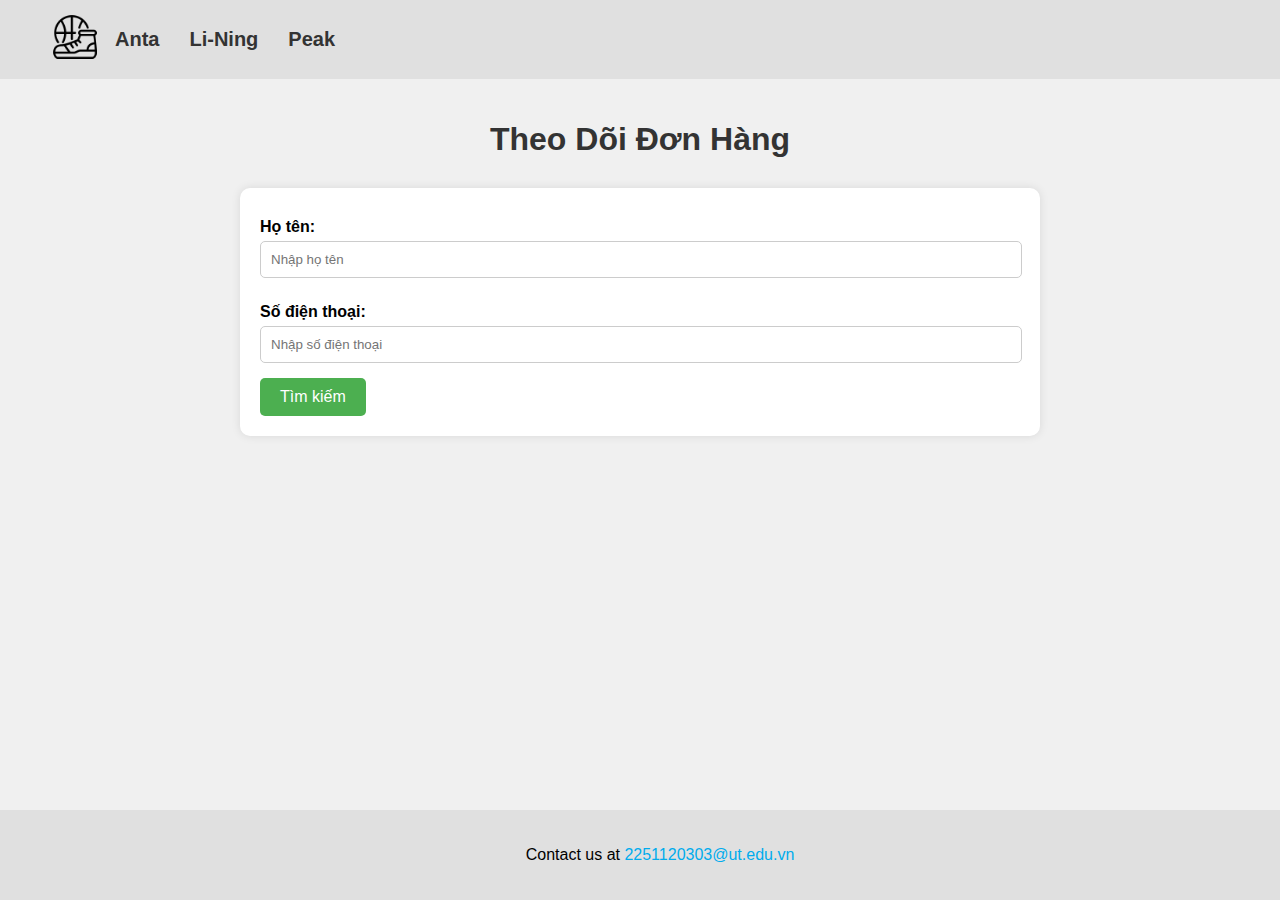
<file: order-tracking.html>
<!DOCTYPE html>
<html lang="vi">
<head>
    <meta charset="UTF-8">
    <meta name="viewport" content="width=device-width, initial-scale=1.0">
    <title>Theo Dõi Đơn Hàng</title>
    <link rel="stylesheet" href="./css/order-tracking.css">
</head>
<body>
    <header>
        <div class="logo">
            <a href="index.html"><img src="./images/logo.png" alt="Store Logo"></a>
        </div>
        <div class="menu">
            <li><a href="anta.html">Anta</a></li>
            <li><a href="lining.html">Li-Ning</a></li>
            <li><a href="peak.html">Peak</a></li>
        </div>
    </header>

    <main>
        <h1>Theo Dõi Đơn Hàng</h1>
        <section class="order-search">
            <form id="order-form">
                <label for="name">Họ tên:</label>
                <input type="text" id="name" placeholder="Nhập họ tên" required>
                
                <label for="phone">Số điện thoại:</label>
                <input type="tel" id="phone" placeholder="Nhập số điện thoại" required>
                
                <button type="submit">Tìm kiếm</button>
            </form>
        </section>

        <!-- This is the section where order details will be displayed -->
        <section id="order-details" style="display:none;">
            <h2>Thông tin đơn hàng</h2>
            <div id="order-list"></div> <!-- Dynamic content will go here -->
        </section>
    </main>

    <footer>
        <p>Contact us at <a href="mailto:2251120303@ut.edu.vn">2251120303@ut.edu.vn</a></p>
    </footer>

    <script src="./js/order-tracking.js"></script>
</body>
</html>
</file>
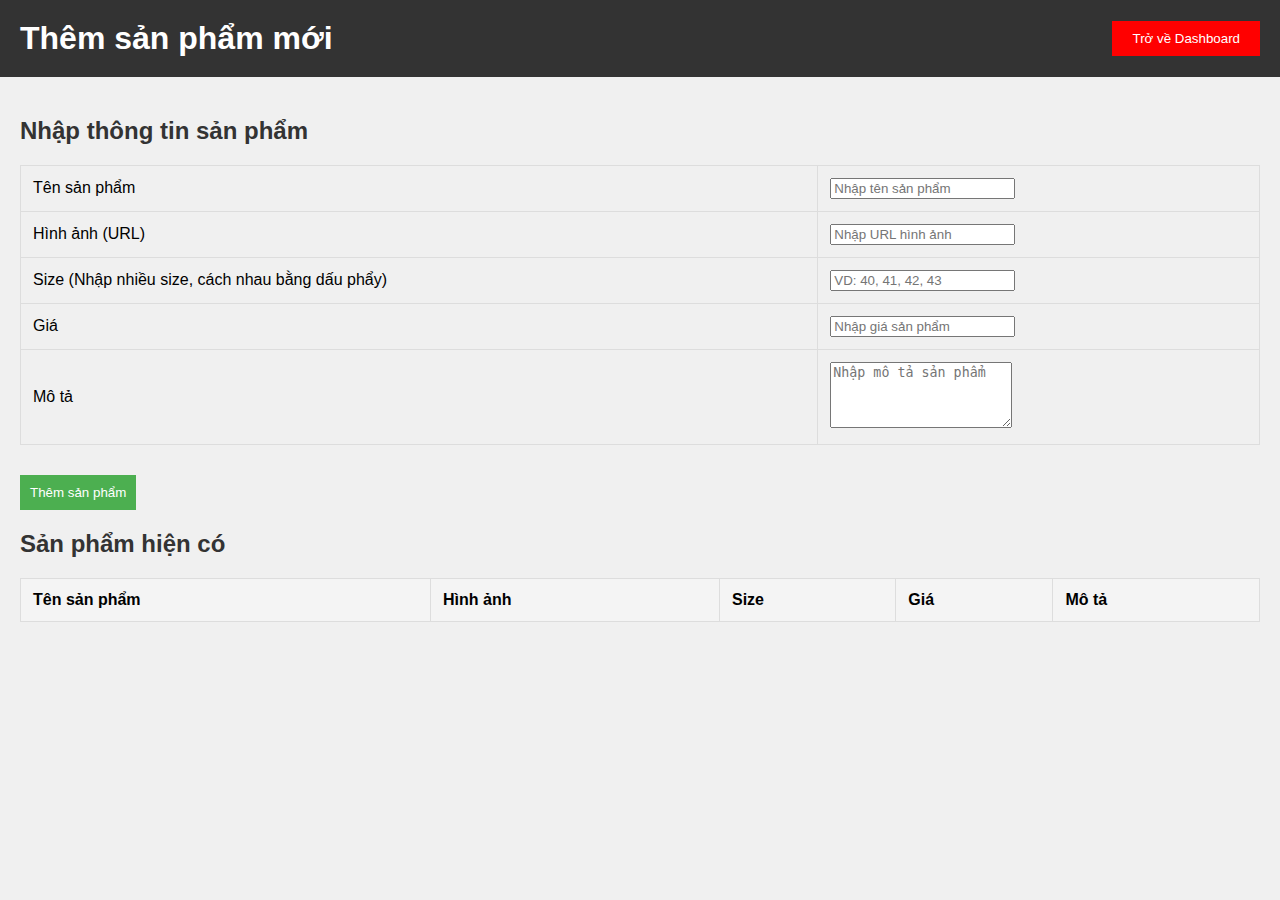
<file: admin/admin-add-product.html>
<!DOCTYPE html>
<html lang="vi">
<head>
    <meta charset="UTF-8">
    <meta name="viewport" content="width=device-width, initial-scale=1.0">
    <title>Thêm sản phẩm</title>
    <link rel="stylesheet" href="../css/admin.css">
</head>
<body>
    <header>
        <h1>Thêm sản phẩm mới</h1>
        <button onclick="window.location.href='../admin/admin-dashboard.html'">Trở về Dashboard</button>
    </header>

    <main>
        <section>
            <h2>Nhập thông tin sản phẩm</h2>
            <form id="add-product-form">
                <table>
                    <tr>
                        <td><label for="product-name">Tên sản phẩm</label></td>
                        <td><input type="text" id="product-name" placeholder="Nhập tên sản phẩm" required></td>
                    </tr>
                    <tr>
                        <td><label for="product-image">Hình ảnh (URL)</label></td>
                        <td><input type="text" id="product-image" placeholder="Nhập URL hình ảnh" required></td>
                    </tr>
                    <tr>
                        <td><label for="product-sizes">Size (Nhập nhiều size, cách nhau bằng dấu phẩy)</label></td>
                        <td><input type="text" id="product-sizes" placeholder="VD: 40, 41, 42, 43" required></td>
                    </tr>
                    <tr>
                        <td><label for="product-price">Giá</label></td>
                        <td><input type="number" id="product-price" placeholder="Nhập giá sản phẩm" required></td>
                    </tr>
                    <tr>
                        <td><label for="product-description">Mô tả</label></td>
                        <td><textarea id="product-description" placeholder="Nhập mô tả sản phẩm" rows="4" required></textarea></td>
                    </tr>
                </table>
                <button type="submit">Thêm sản phẩm</button>
            </form>
        </section>

        <section>
            <h2>Sản phẩm hiện có</h2>
            <table id="product-list-table">
                <thead>
                    <tr>
                        <th>Tên sản phẩm</th>
                        <th>Hình ảnh</th>
                        <th>Size</th>
                        <th>Giá</th>
                        <th>Mô tả</th>
                    </tr>
                </thead>
                <tbody id="product-list"></tbody>
            </table>
        </section>
    </main>

    <script src="../js/admin-add-product.js"></script>
</body>
</html>
</file>
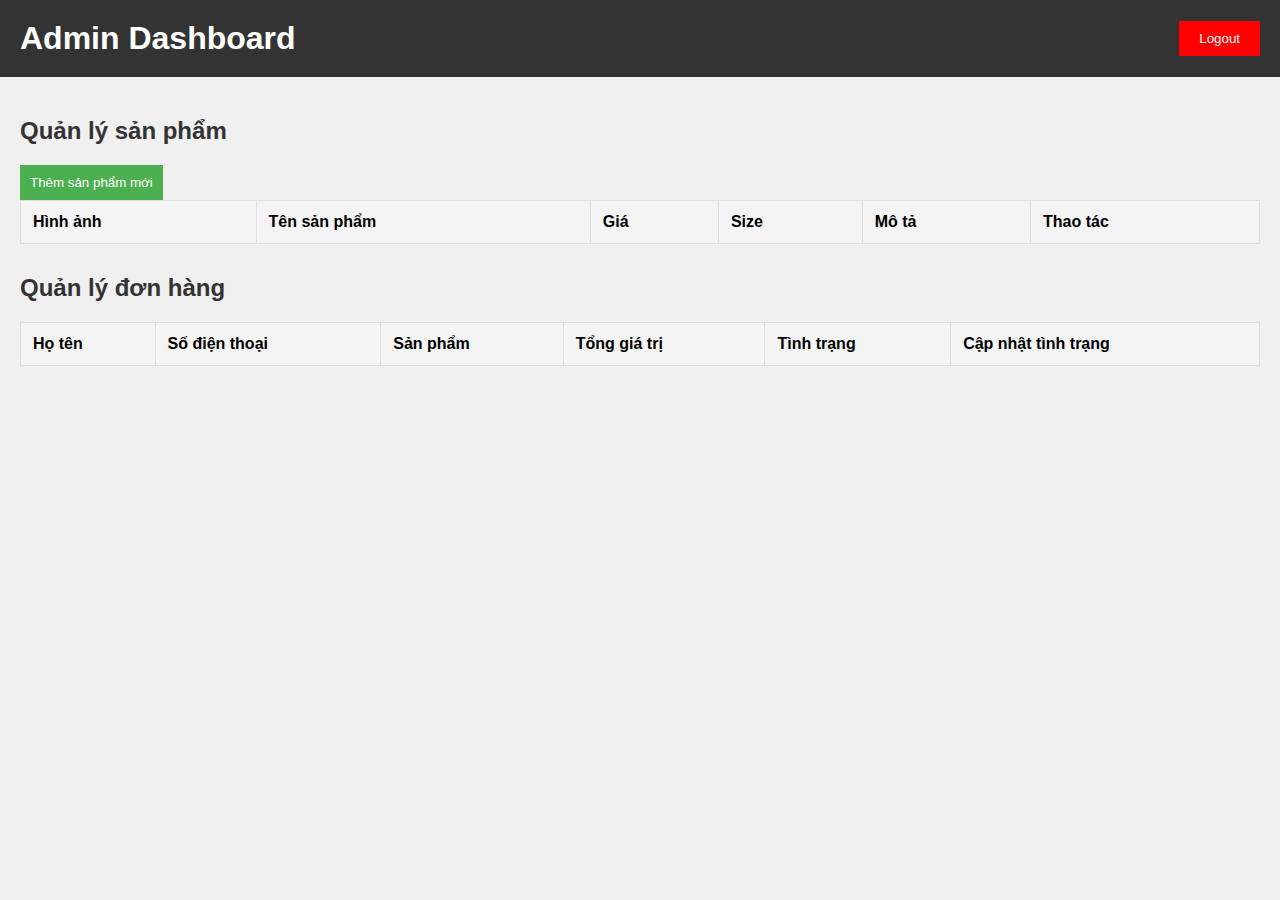
<file: admin/admin-dashboard.html>
<!DOCTYPE html>
<html lang="vi">
<head>
    <meta charset="UTF-8">
    <meta name="viewport" content="width=device-width, initial-scale=1.0">
    <title>Admin Dashboard</title>
    <link rel="stylesheet" href="../css/admin.css">
</head>
<body>
    <header>
        <h1>Admin Dashboard</h1>
        <button id="logout">Logout</button>
    </header>

    <main>
        <section>
            <h2>Quản lý sản phẩm</h2>
            <button onclick="window.location.href='admin-add-product.html'">Thêm sản phẩm mới</button>
            <table id="product-table">
                <thead>
                    <tr>
                        <th>Hình ảnh</th>
                        <th>Tên sản phẩm</th>
                        <th>Giá</th>
                        <th>Size</th>
                        <th>Mô tả</th>
                        <th>Thao tác</th>
                    </tr>
                </thead>
                <tbody id="product-list"></tbody>
            </table>
        </section>

        <section>
            <h2>Quản lý đơn hàng</h2>
            <table id="order-table">
                <thead>
                    <tr>
                        <th>Họ tên</th>
                        <th>Số điện thoại</th>
                        <th>Sản phẩm</th>
                        <th>Tổng giá trị</th>
                        <th>Tình trạng</th>
                        <th>Cập nhật tình trạng</th>
                    </tr>
                </thead>
                <tbody id="order-list"></tbody>
            </table>
        </section>
    </main>

    <script src="../js/admin-dashboard.js"></script>
</body>
</html>
</file>
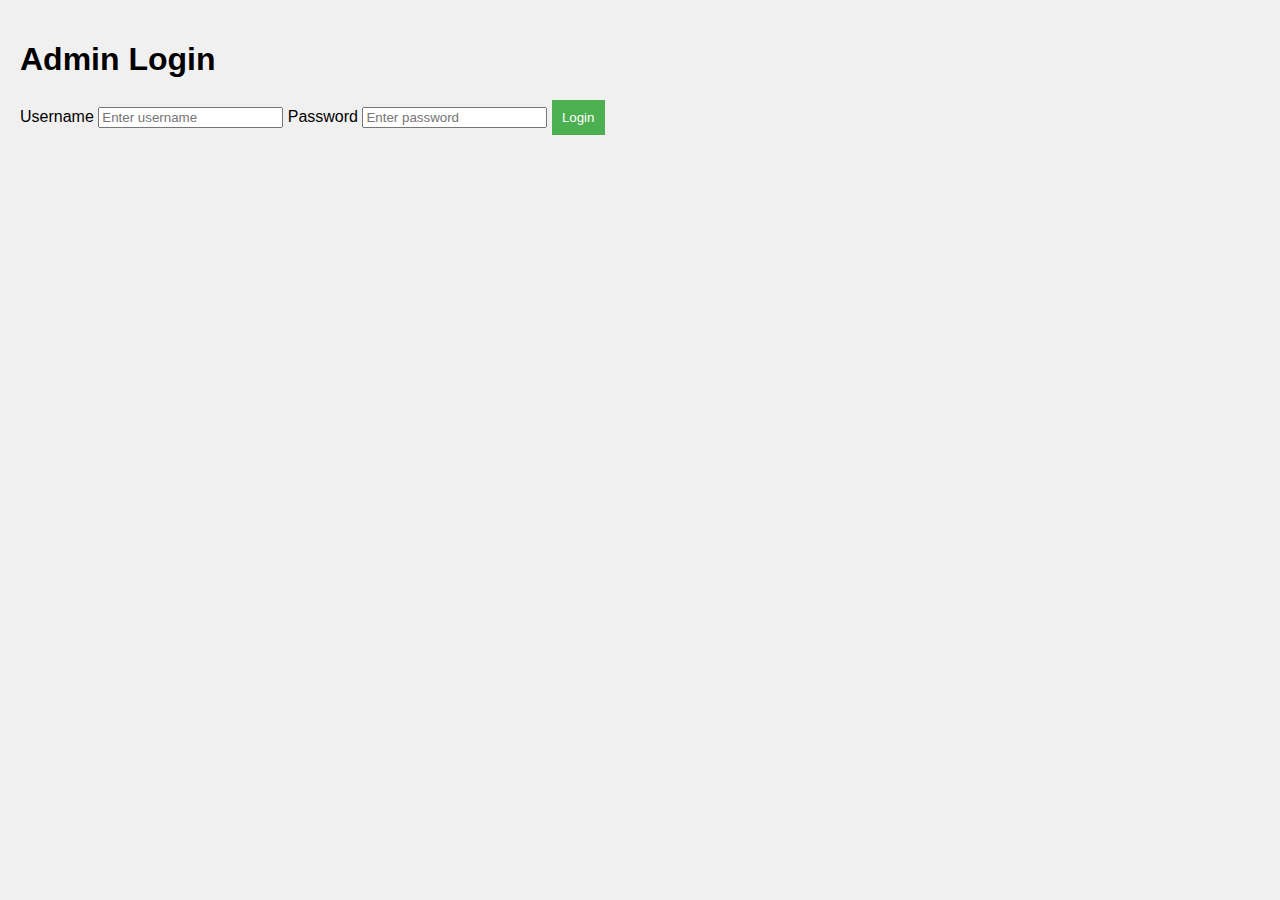
<file: admin/admin-login.html>
<!DOCTYPE html>
<html lang="vi">
<head>
    <meta charset="UTF-8">
    <meta name="viewport" content="width=device-width, initial-scale=1.0">
    <title>Admin Login</title>
    <link rel="stylesheet" href="../css/admin.css">
</head>
<body>
    <main>
        <h1>Admin Login</h1>
        <form id="login-form">
            <label for="username">Username</label>
            <input type="text" id="username" placeholder="Enter username" required>

            <label for="password">Password</label>
            <input type="password" id="password" placeholder="Enter password" required>

            <button type="submit">Login</button>
            <p id="error-message" style="color: red; display: none;">Invalid login credentials</p>
        </form>
    </main>

    <script src="../js/admin-login.js"></script>
</body>
</html>
</file>
<file: css/order-tracking.css>
/* General Styles */
body {
    font-family: Arial, sans-serif;
    margin: 0;
    padding: 0;
    background-color: #f0f0f0;
}

header {
    display: flex;
    justify-content: left;
    align-items: center;
    position: fixed;
    width: 100%;
    z-index: 999;
    background-color: #e0e0e0;
    padding: 12px 50px;
    font-size: 20px;
}

.logo img {
    height: 50px;
}

.menu {
    flex: 1;
    display: flex;
}

.menu li {
    list-style: none;
    padding: 0 15px;
}

.menu li a {
    text-decoration: none;
    color: #333;
    font-weight: bold;
}

main {
    padding: 100px 20px;
    max-width: 800px;
    margin: 0 auto;
}

h1 {
    text-align: center;
    color: #333;
    margin-bottom: 30px;
}

.order-search {
    background-color: #fff;
    padding: 20px;
    border-radius: 10px;
    box-shadow: 0 0 10px rgba(0,0,0,0.1);
    margin-bottom: 30px;
}

.order-search label {
    display: block;
    font-weight: bold;
    margin: 10px 0 5px;
}

.order-search input {
    width: calc(100% - 20px);
    padding: 10px;
    margin-bottom: 15px;
    border: 1px solid #ccc;
    border-radius: 5px;
}

.order-search button {
    background-color: #4CAF50;
    color: white;
    border: none;
    padding: 10px 20px;
    font-size: 16px;
    border-radius: 5px;
    cursor: pointer;
}

.order-search button:hover {
    background-color: #45a049;
}

#order-details {
    background-color: #fff;
    padding: 20px;
    border-radius: 10px;
    box-shadow: 0 0 10px rgba(0,0,0,0.1);
}

#order-products .product {
    display: flex;
    align-items: center;
    padding: 15px;
    border-bottom: 1px solid #ddd;
}

#order-products .product img {
    width: 100px;
    height: 100px;
    margin-right: 20px;
    border-radius: 5px;
}

#order-products .product p {
    margin: 0;
}

#order-total, #order-status {
    font-weight: bold;
    font-size: 1.2em;
    color: #333;
}

#order-details h2 {
    font-size: 1.5em;
    color: #333;
    margin-bottom: 20px;
}

footer {
    text-align: center;
    padding: 20px;
    background-color: #e0e0e0;
    position: fixed;
    width: 100%;
    bottom: 0;
}

footer a {
    color: #00aced;
    text-decoration: none;
}

footer a:hover {
    text-decoration: underline;
}
/* Order Details Table */
#order-products-table {
    width: 100%;
    border-collapse: collapse;
    margin-bottom: 20px;
}

#order-products-table th, #order-products-table td {
    border: 1px solid #ddd;
    padding: 12px;
    text-align: left;
}

#order-products-table th {
    background-color: #f4f4f4;
    color: #333;
    font-weight: bold;
}

#order-products-table td img {
    border-radius: 5px;
}

#order-products-table td {
    vertical-align: middle;
}

#order-total, #order-status {
    font-weight: bold;
    font-size: 1.2em;
    color: #333;
}
#order-details h3 {
    background-color: #f4f4f4;
    padding: 10px;
    border-radius: 5px;
    margin-top: 20px;
}

table {
    width: 100%;
    border-collapse: collapse;
    margin-bottom: 20px;
}

table, th, td {
    border: 1px solid #ddd;
}

th, td {
    padding: 12px;
    text-align: left;
}

th {
    background-color: #f4f4f4;
}

td img {
    width: 80px;
    height: auto;
    border-radius: 5px;
}
</file>
<file: css/admin.css>
body {
    font-family: Arial, sans-serif;
    background-color: #f0f0f0;
    margin: 0;
    padding: 0;
}

header {
    display: flex;
    justify-content: space-between;
    align-items: center;
    padding: 20px;
    background-color: #333;
    color: white;
}

header h1 {
    margin: 0;
}

header button {
    background-color: red;
    color: white;
    border: none;
    padding: 10px 20px;
    cursor: pointer;
}

main {
    padding: 20px;
}

section h2 {
    color: #333;
    margin-bottom: 20px;
}

table {
    width: 100%;
    border-collapse: collapse;
    margin-bottom: 30px;
}

table, th, td {
    border: 1px solid #ddd;
}

th, td {
    padding: 12px;
    text-align: left;
}

th {
    background-color: #f4f4f4;
}

td img {
    border-radius: 5px;
}

button {
    background-color: #4CAF50;
    color: white;
    border: none;
    padding: 10px;
    cursor: pointer;
}

button:hover {
    background-color: #45a049;
}
</file>
